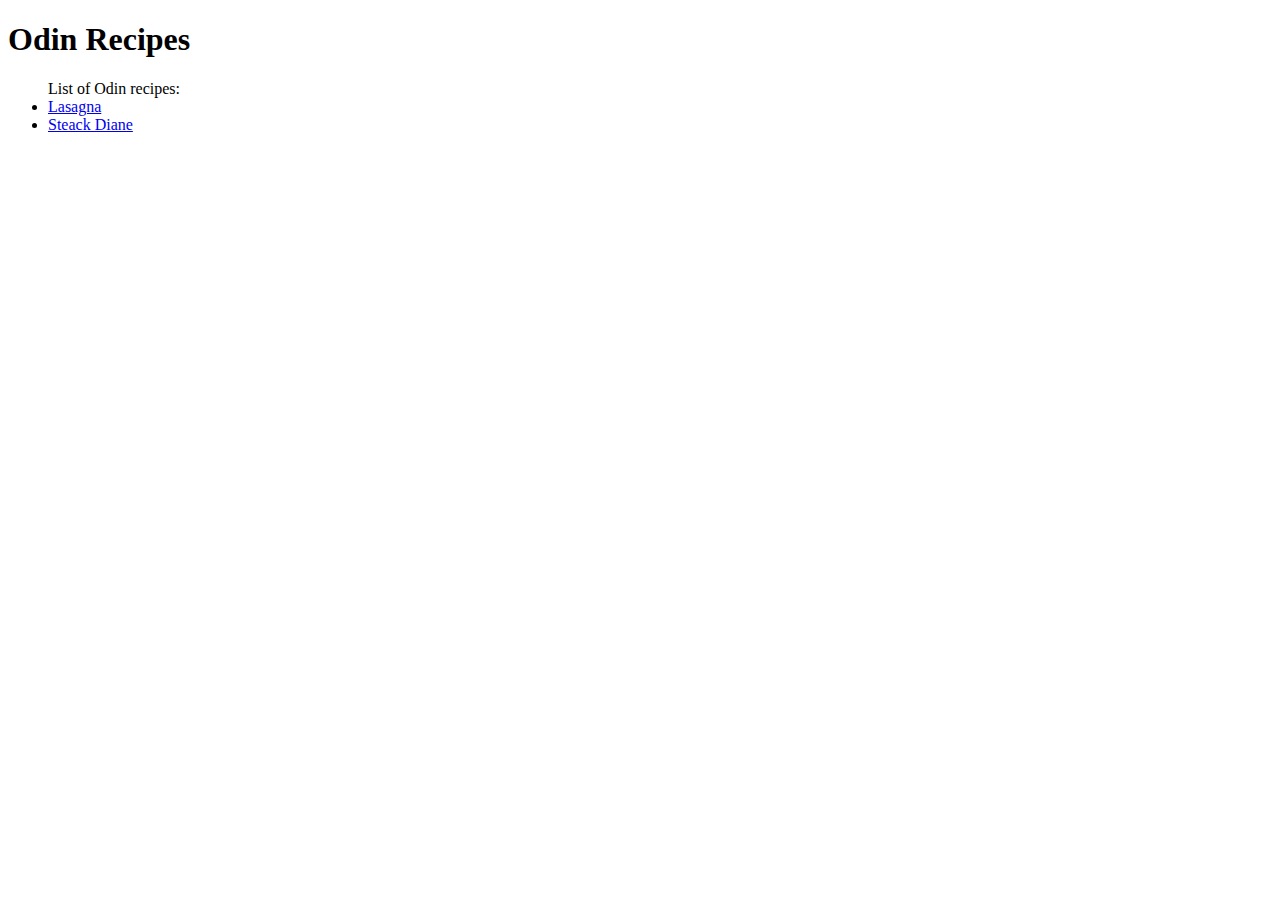
<file: index.html>
<!DOCTYPE html>
<html lang="en">
<head>
    <meta charset="UTF-8">
    <meta name="viewport" content="width=device-width, initial-scale=1.0">
    <title>Odin Recipes</title>
</head>
<body>

    <h1>Odin Recipes</h1>

    <ul>List of Odin recipes:
        <li><a href="recipes/lasagna.html">Lasagna</a></li>
        <li><a href="recipes/steack.html">Steack Diane</a></li>
    </ul>
    
</body>
</html>
</file>
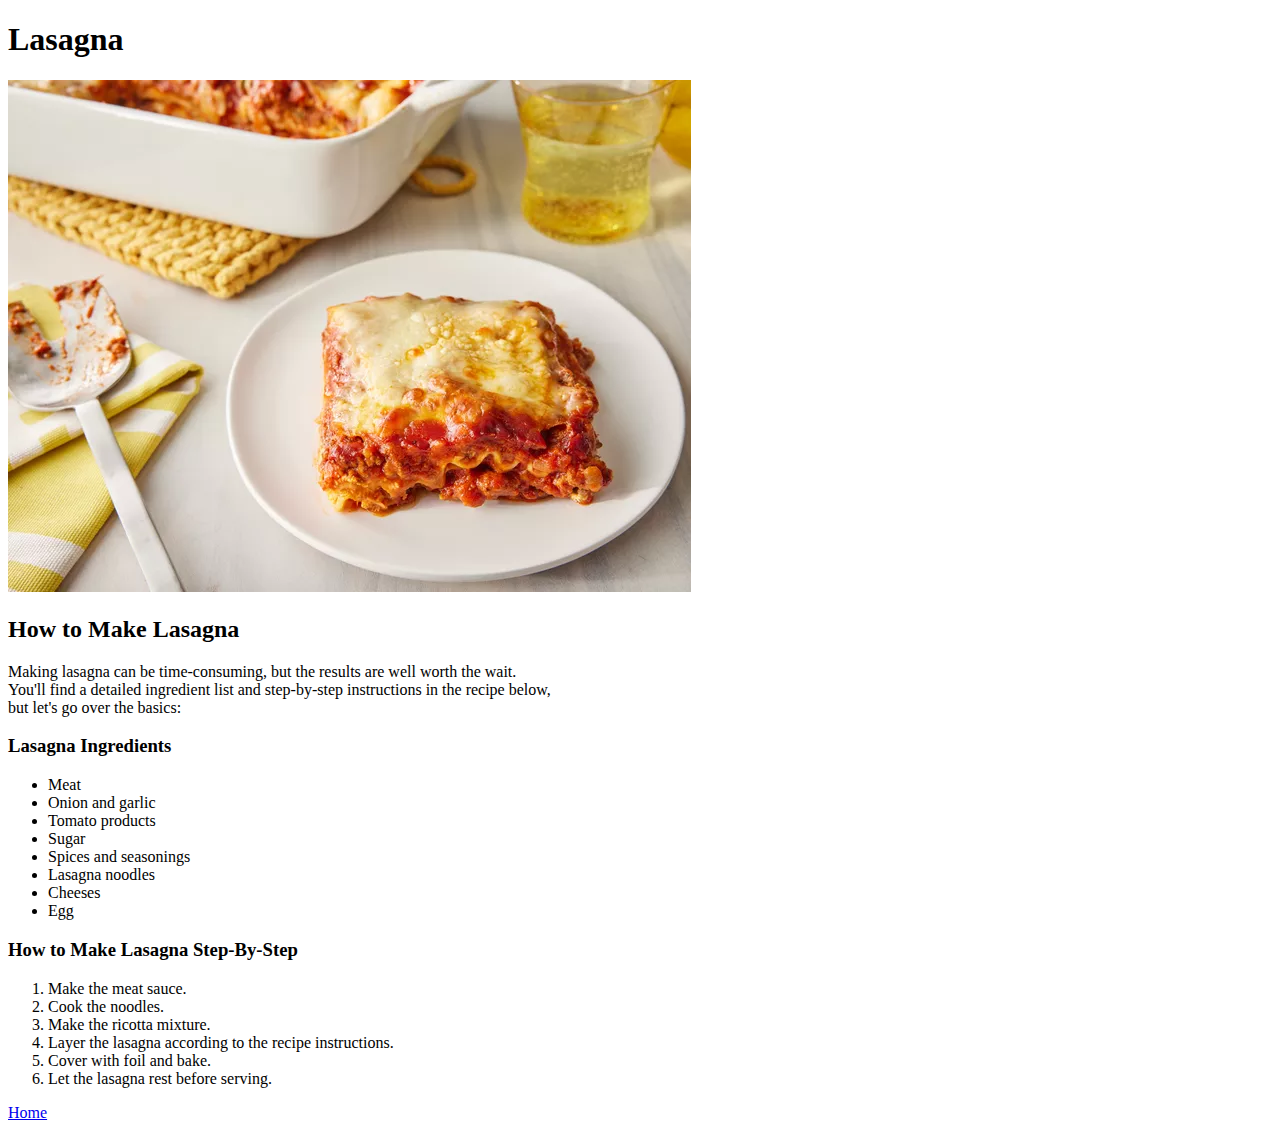
<file: lasagna.html>
<!DOCTYPE html>
<html lang="en">
<head>
    <meta charset="UTF-8">
    <meta name="viewport" content="width=device-width, initial-scale=1.0">
    <link rel="stylesheet" href="style.css">
    <title>Lasagna</title>
</head>
<body>
    <h1>Lasagna</h1>

    <img src="lasagna.webp" alt="lasagna">

    <h2>How to Make Lasagna</h2>
    <p>Making lasagna can be time-consuming, but the results are well worth the wait.<br>
       You'll find a detailed ingredient list and step-by-step instructions in the recipe below,<br>
        but let's go over the basics: </p>

    <h3>Lasagna Ingredients</h3>
    <ul>
        <li>Meat</li>
        <li>Onion and garlic</li>
        <li>Tomato products</li>
        <li>Sugar</li>
        <li>Spices and seasonings</li>
        <li>Lasagna noodles</li>
        <li>Cheeses</li>
        <li>Egg</li>
    </ul>

    <h3>How to Make Lasagna Step-By-Step </h3>
    <ol>
        <li>Make the meat sauce.</li>
        <li>Cook the noodles.</li>
        <li>Make the ricotta mixture.</li>
        <li>Layer the lasagna according to the recipe instructions.</li>
        <li>Cover with foil and bake.</li>
        <li>Let the lasagna rest before serving.</li>
    </ol>
    <a href="index.html">Home</a>
</body>
</html>
</file>
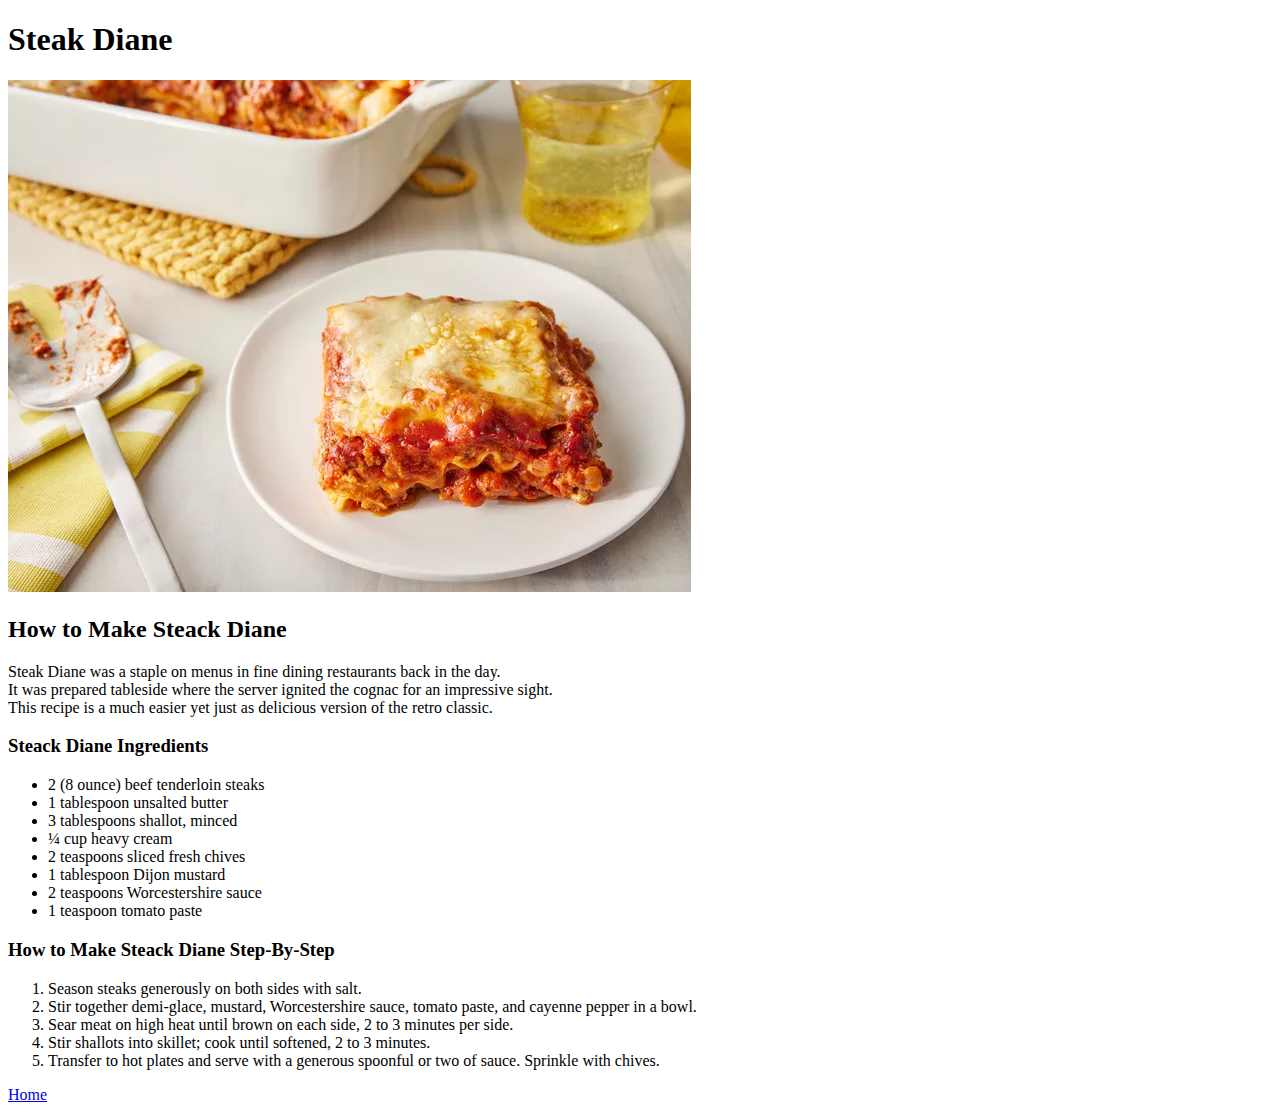
<file: steack.html>
<!DOCTYPE html>
<html lang="en">
<head>
    <meta charset="UTF-8">
    <meta name="viewport" content="width=device-width, initial-scale=1.0">
    <title>Steack Diane</title>
</head>
<body>
    <h1>Steak Diane</h1>

    <img src="../img/lasagna.webp" alt="lasagna">

    <h2>How to Make Steack Diane</h2>
    <p>Steak Diane was a staple on menus in fine dining restaurants back in the day.<br>
       It was prepared tableside where the server ignited the cognac for an impressive sight.<br>
       This recipe is a much easier yet just as delicious version of the retro classic.</p>

    <h3>Steack Diane Ingredients</h3>
    <ul>
        <li>2 (8 ounce) beef tenderloin steaks</li>
        <li>1 tablespoon unsalted butter</li>
        <li>3 tablespoons shallot, minced</li>
        <li>¼ cup heavy cream</li>
        <li>2 teaspoons sliced fresh chives</li>
        <li>1 tablespoon Dijon mustard</li>
        <li>2 teaspoons Worcestershire sauce</li>
        <li>1 teaspoon tomato paste</li>
    </ul>

    <h3>How to Make Steack Diane Step-By-Step </h3>
    <ol>
        <li>Season steaks generously on both sides with salt.</li>
        <li>Stir together demi-glace, mustard, Worcestershire sauce, tomato paste, and cayenne pepper in a bowl. </li>
        <li>Sear meat on high heat until brown on each side, 2 to 3 minutes per side.</li>
        <li>Stir shallots into skillet; cook until softened, 2 to 3 minutes.</li>
        <li>Transfer to hot plates and serve with a generous spoonful or two of sauce. Sprinkle with chives. </li>
    </ol>
    <a href="../index.html">Home</a>
</body>
</html>
</file>
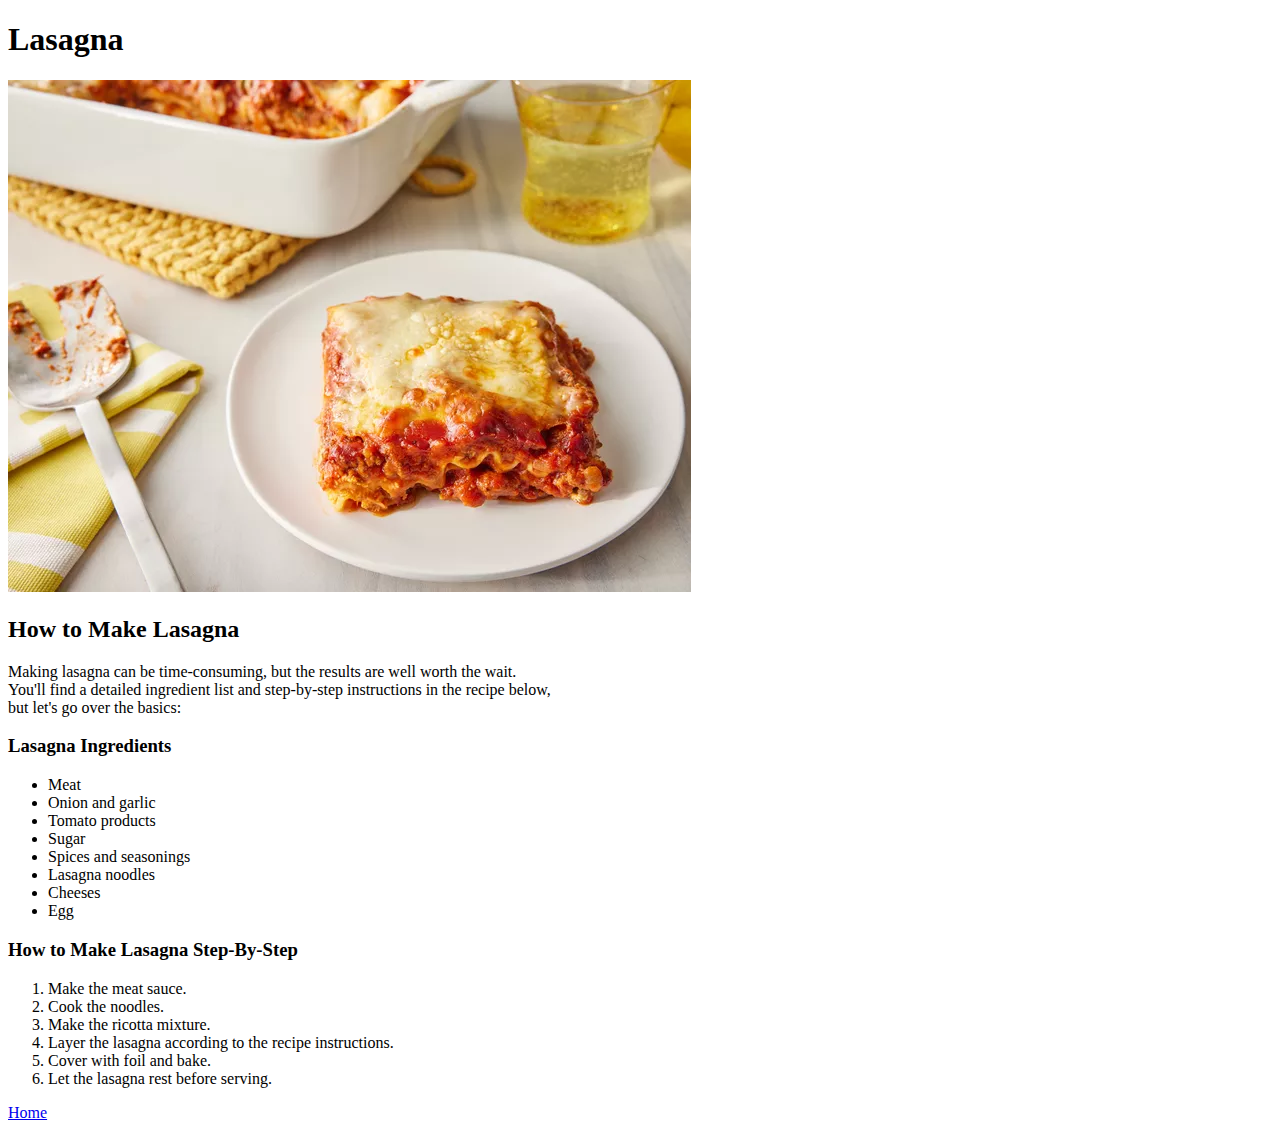
<file: recipes/lasagna.html>
<!DOCTYPE html>
<html lang="en">
<head>
    <meta charset="UTF-8">
    <meta name="viewport" content="width=device-width, initial-scale=1.0">
    <title>Lasagna</title>
</head>
<body>
    <h1>Lasagna</h1>

    <img src="../img/lasagna.webp" alt="lasagna">

    <h2>How to Make Lasagna</h2>
    <p>Making lasagna can be time-consuming, but the results are well worth the wait.<br>
       You'll find a detailed ingredient list and step-by-step instructions in the recipe below,<br>
        but let's go over the basics: </p>

    <h3>Lasagna Ingredients</h3>
    <ul>
        <li>Meat</li>
        <li>Onion and garlic</li>
        <li>Tomato products</li>
        <li>Sugar</li>
        <li>Spices and seasonings</li>
        <li>Lasagna noodles</li>
        <li>Cheeses</li>
        <li>Egg</li>
    </ul>

    <h3>How to Make Lasagna Step-By-Step </h3>
    <ol>
        <li>Make the meat sauce.</li>
        <li>Cook the noodles.</li>
        <li>Make the ricotta mixture.</li>
        <li>Layer the lasagna according to the recipe instructions.</li>
        <li>Cover with foil and bake.</li>
        <li>Let the lasagna rest before serving.</li>
    </ol>
    <a href="../index.html">Home</a>
</body>
</html>
</file>
<file: style.css>
/******************************************/
/********** GLOBAL CONGIGURATION **********/
/******************************************/
</file>
